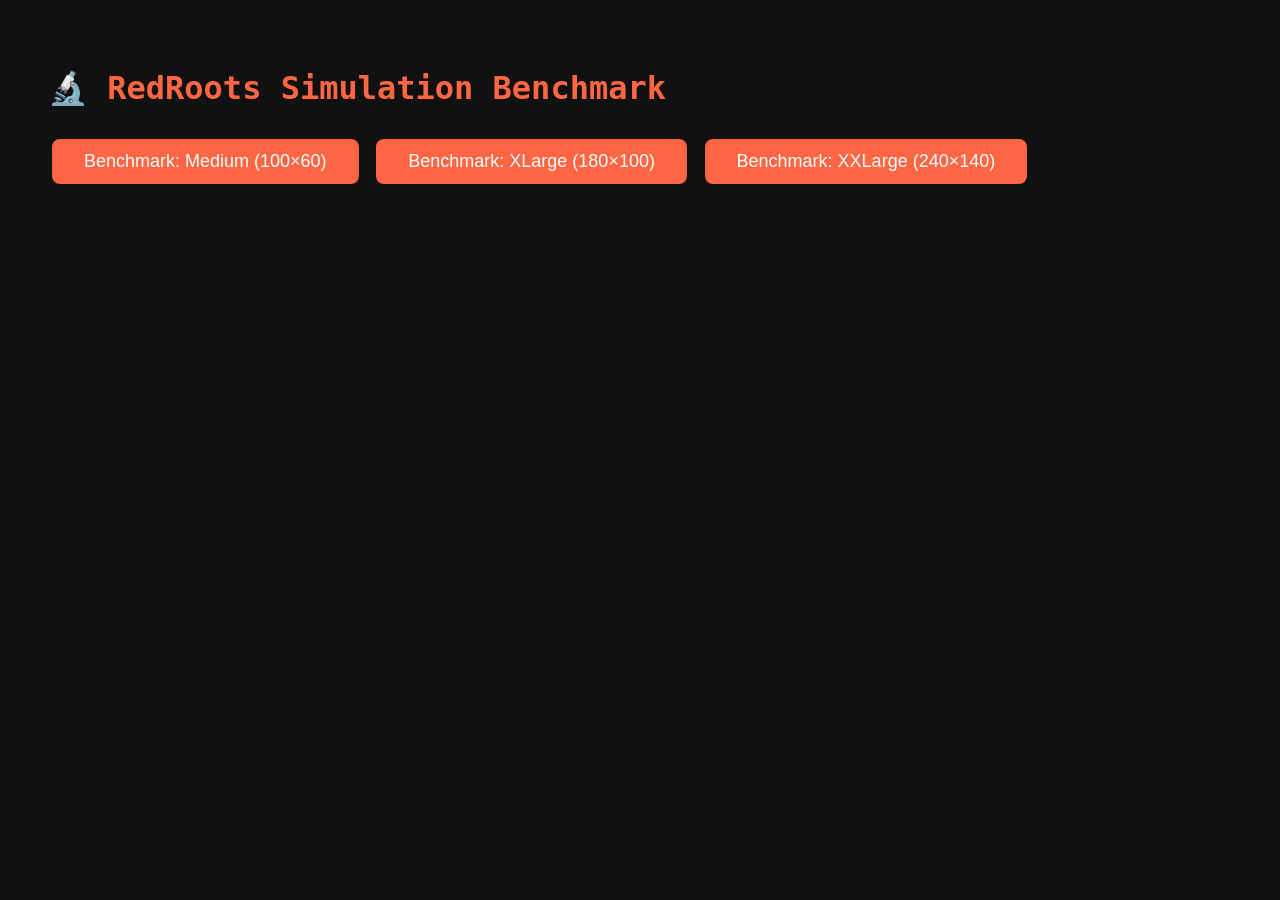
<file: benchmark.html>
<!DOCTYPE html>
<html lang="de">
<head>
    <meta charset="UTF-8">
    <title>RedRoots – Simulation Benchmark</title>
    <style>
        body { background: #111; color: #eee; font-family: 'Fira Code', monospace; padding: 40px; }
        h1 { color: #ff6644; }
        .result { margin: 10px 0; padding: 12px 20px; border-radius: 8px; font-size: 16px; }
        .old { background: #331111; border-left: 4px solid #ff4444; }
        .new { background: #113311; border-left: 4px solid #44ff44; }
        .summary { background: #112233; border-left: 4px solid #44aaff; margin-top: 20px; font-size: 20px; font-weight: bold; }
        #log { white-space: pre-wrap; font-size: 13px; color: #888; margin-top: 20px; }
        button { background: #ff6644; color: #fff; border: none; padding: 12px 32px; font-size: 18px; border-radius: 8px; cursor: pointer; margin: 10px 4px; }
        button:hover { background: #ff8866; }
        .config { color: #aaa; margin-bottom: 20px; }
    </style>
</head>
<body>
    <h1>🔬 RedRoots Simulation Benchmark</h1>
    <div class="config" id="config"></div>
    <button onclick="runBenchmark(100, 60)">Benchmark: Medium (100×60)</button>
    <button onclick="runBenchmark(180, 100)">Benchmark: XLarge (180×100)</button>
    <button onclick="runBenchmark(240, 140)">Benchmark: XXLarge (240×140)</button>
    <div id="results"></div>
    <div id="log"></div>

<script>
// ========== OLD IMPLEMENTATION (Object-based, pre-optimization) ==========
class OldGrid {
    constructor(rows, cols) {
        this.rows = rows;
        this.cols = cols;
        this.cells = this.createEmptyGrid();
    }
    createEmptyGrid() {
        const grid = [];
        for (let r = 0; r < this.rows; r++) {
            const row = [];
            for (let c = 0; c < this.cols; c++) {
                row.push({ owner: null, isOld: false });
            }
            grid.push(row);
        }
        return grid;
    }
    calculateNextGeneration() {
        const nextGrid = this.createEmptyGrid();
        for (let r = 0; r < this.rows; r++) {
            for (let c = 0; c < this.cols; c++) {
                const currentCell = this.cells[r][c];
                if (currentCell.owner === -3) { nextGrid[r][c].owner = -3; nextGrid[r][c].isOld = true; continue; }
                const isAlive = currentCell.owner !== null;
                let count = 0;
                const ownerCounts = {};
                for (let i = -1; i <= 1; i++) {
                    for (let j = -1; j <= 1; j++) {
                        if (i === 0 && j === 0) continue;
                        const nr = r + i, nc = c + j;
                        if (nr >= 0 && nr < this.rows && nc >= 0 && nc < this.cols) {
                            const no = this.cells[nr][nc].owner;
                            if (no !== null && no !== -3) {
                                count++;
                                if (no !== -1) ownerCounts[no] = (ownerCounts[no] || 0) + 1;
                            }
                        }
                    }
                }
                if (isAlive) {
                    if (count >= 2 && count <= 3) { nextGrid[r][c].owner = currentCell.owner; nextGrid[r][c].isOld = currentCell.isOld; }
                } else {
                    if (count === 3) {
                        let maxC = 0, dom = -1;
                        for (const [id, cnt] of Object.entries(ownerCounts)) { if (cnt > maxC) { maxC = cnt; dom = parseInt(id); } }
                        nextGrid[r][c].owner = dom;
                    }
                }
            }
        }
        this.cells = nextGrid;
    }
    // Old hash method (string concat)
    computeHashOld() {
        let hash = '';
        let aliveCount = 0;
        for (let r = 0; r < this.rows; r++) {
            for (let c = 0; c < this.cols; c++) {
                const owner = this.cells[r][c].owner;
                if (owner !== null) { hash += `${r},${c},${owner}|`; aliveCount++; }
            }
        }
        return { hash, aliveCount };
    }
    // Old win check (full grid scan)
    checkWinOld(camps) {
        for (let r = 0; r < this.rows; r++) {
            for (let c = 0; c < this.cols; c++) {
                const cellOwner = this.cells[r][c].owner;
                if (cellOwner !== null && cellOwner !== -1) {
                    for (const camp of camps) {
                        if (r >= camp.rMin && r <= camp.rMax && c >= camp.cMin && c <= camp.cMax && camp.id !== cellOwner) return cellOwner;
                    }
                }
            }
        }
        return null;
    }
}

// ========== NEW IMPLEMENTATION (Typed Arrays + Buffer Swap) ==========
class NewGrid {
    constructor(rows, cols) {
        this.rows = rows;
        this.cols = cols;
        this.size = rows * cols;
        this.owners = new Int8Array(this.size);
        this.isOldFlags = new Uint8Array(this.size);
        this._nextOwners = new Int8Array(this.size);
        this._nextIsOld = new Uint8Array(this.size);
    }
    calculateNextGeneration() {
        const cols = this.cols, rows = this.rows;
        const owners = this.owners;
        const nextOwners = this._nextOwners;
        const nextIsOld = this._nextIsOld;
        nextOwners.fill(0);
        nextIsOld.fill(0);
        for (let r = 0; r < rows; r++) {
            for (let c = 0; c < cols; c++) {
                const idx = r * cols + c;
                const cur = owners[idx];
                if (cur === -3) { nextOwners[idx] = -3; nextIsOld[idx] = 1; continue; }
                const isAlive = cur !== 0;
                let count = 0;
                const ownerCounts = {};
                for (let i = -1; i <= 1; i++) {
                    for (let j = -1; j <= 1; j++) {
                        if (i === 0 && j === 0) continue;
                        const nr = r + i, nc = c + j;
                        if (nr >= 0 && nr < rows && nc >= 0 && nc < cols) {
                            const no = owners[nr * cols + nc];
                            if (no !== 0 && no !== -3) {
                                count++;
                                if (no !== -1) ownerCounts[no] = (ownerCounts[no] || 0) + 1;
                            }
                        }
                    }
                }
                if (isAlive) {
                    if (count >= 2 && count <= 3) { nextOwners[idx] = cur; nextIsOld[idx] = this.isOldFlags[idx]; }
                } else {
                    if (count === 3) {
                        let maxC = 0, dom = -1;
                        for (const [id, cnt] of Object.entries(ownerCounts)) { if (cnt > maxC) { maxC = cnt; dom = parseInt(id); } }
                        nextOwners[idx] = dom;
                    }
                }
            }
        }
        // Buffer swap
        const tmp1 = this.owners, tmp2 = this.isOldFlags;
        this.owners = this._nextOwners; this.isOldFlags = this._nextIsOld;
        this._nextOwners = tmp1; this._nextIsOld = tmp2;
    }
    // Zobrist hash (numeric)
    computeHashNew(zobristTable) {
        let hash = 0, aliveCount = 0;
        const owners = this.owners;
        for (let i = 0; i < this.size; i++) {
            const o = owners[i];
            if (o !== 0) {
                aliveCount++;
                let slot = -1;
                if (o === -3) slot = 0;
                else if (o === -1) slot = 1;
                else slot = o + 1;
                if (slot >= 0) hash ^= zobristTable[i * 6 + slot];
            }
        }
        return { hash, aliveCount };
    }
    // Camp-only win check
    checkWinNew(camps, cols) {
        const owners = this.owners;
        for (const camp of camps) {
            const campOwner = camp.id + 1;
            for (let r = camp.rMin; r <= camp.rMax; r++) {
                for (let c = camp.cMin; c <= camp.cMax; c++) {
                    const o = owners[r * cols + c];
                    if (o > 0 && o !== campOwner) return o - 1;
                }
            }
        }
        return null;
    }
}

// ========== BENCHMARK ==========
function seedGrid(oldGrid, newGrid, rows, cols, playerCount) {
    // Deterministic seed: place random cells for 4 players
    let seed = 42;
    function rng() { seed = (seed * 1103515245 + 12345) & 0x7fffffff; return seed / 0x7fffffff; }

    for (let i = 0; i < rows * cols * 0.08; i++) {
        const r = Math.floor(rng() * rows);
        const c = Math.floor(rng() * cols);
        const player = Math.floor(rng() * playerCount);
        oldGrid.cells[r][c].owner = player;
        newGrid.owners[r * cols + c] = player + 1; // Shifted ID
    }
    // Add some rocks
    for (let i = 0; i < 200; i++) {
        const r = Math.floor(rng() * rows);
        const c = Math.floor(rng() * cols);
        oldGrid.cells[r][c].owner = -3;
        newGrid.owners[r * cols + c] = -3;
    }
}

function log(msg) {
    document.getElementById('log').textContent += msg + '\n';
}

function addResult(cls, html) {
    const div = document.createElement('div');
    div.className = 'result ' + cls;
    div.innerHTML = html;
    document.getElementById('results').appendChild(div);
}

async function runBenchmark(cols, rows) {
    const STEPS = 200;
    const results = document.getElementById('results');
    results.innerHTML = '';
    document.getElementById('log').textContent = '';

    const camps = [
        { id: 0, rMin: 0, rMax: 14, cMin: 0, cMax: 14 },
        { id: 1, rMin: rows-15, rMax: rows-1, cMin: cols-15, cMax: cols-1 },
        { id: 2, rMin: rows-15, rMax: rows-1, cMin: 0, cMax: 14 },
        { id: 3, rMin: 0, rMax: 14, cMin: cols-15, cMax: cols-1 }
    ];

    document.getElementById('config').innerHTML = 
        `Grid: <b>${cols}×${rows}</b> (${(cols*rows).toLocaleString()} Zellen) | Steps: <b>${STEPS}</b> | Gesamtberechnungen: <b>${(cols*rows*STEPS).toLocaleString()}</b>`;

    log(`Starting benchmark: ${cols}×${rows}, ${STEPS} steps...`);
    await new Promise(r => setTimeout(r, 100));

    // ---- OLD ----
    const oldGrid = new OldGrid(rows, cols);
    const newGrid = new NewGrid(rows, cols);
    seedGrid(oldGrid, newGrid, rows, cols, 4);

    // Warm-up
    for (let i = 0; i < 3; i++) oldGrid.calculateNextGeneration();
    // Re-seed
    const oldGrid2 = new OldGrid(rows, cols);
    seedGrid(oldGrid2, new NewGrid(rows, cols), rows, cols, 4);

    log('Running OLD (Object Grid + String Hash + Full Scan Win Check)...');
    await new Promise(r => setTimeout(r, 50));

    const t0old = performance.now();
    for (let step = 0; step < STEPS; step++) {
        oldGrid2.calculateNextGeneration();
        oldGrid2.computeHashOld();
        oldGrid2.checkWinOld(camps);
    }
    const tOld = performance.now() - t0old;

    addResult('old', `<b>ALT</b> (Objekt-Grid + String-Hash + Full-Scan Win): <b>${tOld.toFixed(1)} ms</b> für ${STEPS} Steps → ${(tOld/STEPS).toFixed(2)} ms/step`);
    log(`OLD done: ${tOld.toFixed(1)} ms`);
    await new Promise(r => setTimeout(r, 50));

    // ---- NEW ----
    const newGrid2 = new NewGrid(rows, cols);
    seedGrid(new OldGrid(rows, cols), newGrid2, rows, cols, 4);
    
    // Zobrist table
    const zobristTable = new Uint32Array(rows * cols * 6);
    for (let i = 0; i < zobristTable.length; i++) zobristTable[i] = (Math.random() * 0xFFFFFFFF) >>> 0;

    // Warm-up
    for (let i = 0; i < 3; i++) newGrid2.calculateNextGeneration();
    // Re-seed
    const newGrid3 = new NewGrid(rows, cols);
    seedGrid(new OldGrid(rows, cols), newGrid3, rows, cols, 4);

    log('Running NEW (Typed Arrays + Zobrist Hash + Camp-Only Win)...');
    await new Promise(r => setTimeout(r, 50));

    const t0new = performance.now();
    for (let step = 0; step < STEPS; step++) {
        newGrid3.calculateNextGeneration();
        newGrid3.computeHashNew(zobristTable);
        newGrid3.checkWinNew(camps, cols);
    }
    const tNew = performance.now() - t0new;

    addResult('new', `<b>NEU</b> (Typed Arrays + Zobrist + Camp-Only Win): <b>${tNew.toFixed(1)} ms</b> für ${STEPS} Steps → ${(tNew/STEPS).toFixed(2)} ms/step`);
    log(`NEW done: ${tNew.toFixed(1)} ms`);

    // ---- SUMMARY ----
    const speedup = tOld / tNew;
    addResult('summary', `⚡ Speed-Up: <b>${speedup.toFixed(1)}×</b> schneller &nbsp;|&nbsp; Alt: ${(tOld/STEPS).toFixed(2)} ms/step → Neu: ${(tNew/STEPS).toFixed(2)} ms/step`);
    log(`\nSPEED-UP: ${speedup.toFixed(2)}×`);
}
</script>
</body>
</html>
</file>
